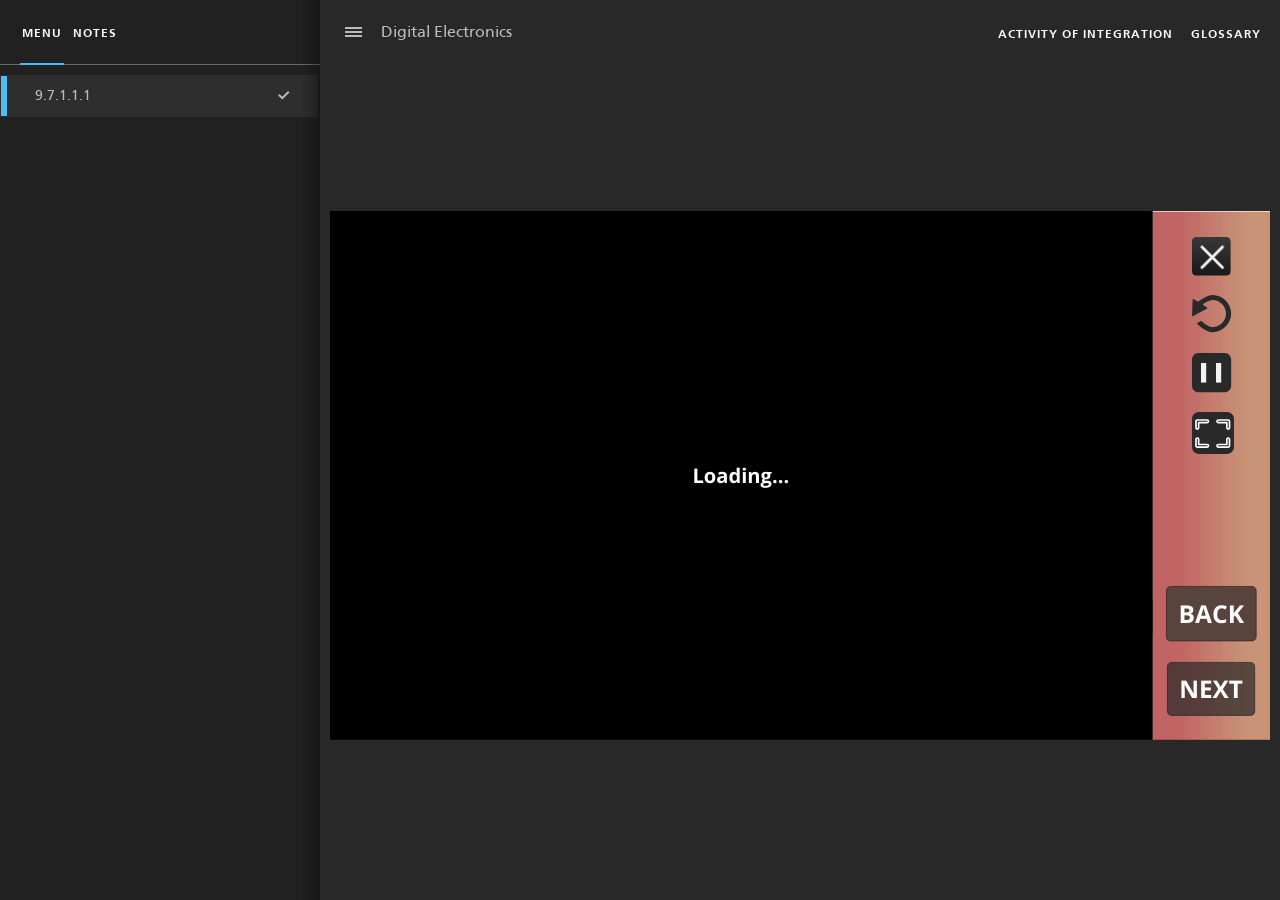
<file: index.html>
﻿<!doctype html>
<html lang="en-US">
<head>
  <meta charset="utf-8">
  <!-- Created using Storyline 360 x64 - http://www.articulate.com  -->
  <!-- version: 3.99.34516.0 -->
  <title>Digital Electronics</title>
  <meta http-equiv="x-ua-compatible" content="IE=edge"/>
  <meta name="viewport" content="width=device-width,initial-scale=1,user-scalable=no,shrink-to-fit=no,minimal-ui"/>
  <meta name="apple-mobile-web-app-capable" content="yes"/>
  <style>
    html, body { height: 100%; padding: 0; margin: 0 }
    #app { height: 100%; width: 100%; }
  </style>

  <script>
    window.DS = {};
    window.globals = {
      DATA_PATH_BASE: '',
      HAS_FRAME: true,
      HAS_SLIDE: true,

      lmsPresent: false,
      tinCanPresent: false,
      cmi5Present: false,
      aoSupport: false,
      scale: 'Scaled',
      captureRc: false,
      browserSize: 'optimal',
      bgColor: '#282828',
      features: 'DropInBase,JsApiBasics,MathExpressions,MorphTransition,MultipleQuizTracking,NewCaptionsFormat,PlayerSizeOption,TextEntryCharacterLimit',
      themeName: 'unified',
      preloaderColor: '#FFFFFF',
      suppressAnalytics: false,
      productChannel: 'stable',
      publishSource: 'storyline',
      aid: 'aid|868bafdd-b170-59b0-903b-262c264affd6',
      cid: '999c9f11-e1d5-46de-9fda-9120176cd181',
      playerVersion: '3.99.34516.0',
      publishTimestamp: '2026-09-09T10:20:39.9831248Z',
      maxIosVideoElements: 10,
      connectionSettings: { message: 'You%20are%20offline.%20Trying%20to%20reconnect...', useDarkTheme: false, mode: 'disabled' },
      hasFeature: function(feature) {
        return this.features.split(',').includes(feature);
      },
      
      parseParams: function(qs) {
        if (window.globals.parsedParams != null) {
          return window.globals.parsedParams;
        }
        qs = (qs || window.location.search.substr(1)).split('+').join(' ');
        var params = {},
            tokens,
            re = /[?&]?([^=]+)=([^&]*)/g;

        while (tokens = re.exec(qs)) {
          params[decodeURIComponent(tokens[1]).trim()] =
            decodeURIComponent(tokens[2]).trim();
        }
        window.globals.parsedParams = params;
        return params;
      }

    };

    if (window.flagsUnderTest != null) {
      window.globals.features = window.flagsUnderTest.reduce((accum, feature) => {
        if (!accum.includes(feature)) {
          accum.push(feature);
        }
        return accum;
      }, window.globals.features.split(',')).join();
    }
  </script>
  <script>
    var isIe11 = ('ActiveXObject' in window || window.MSBlobBuilder != null)
      && window.msCrypto != null && !window.ActiveXObject;
    if (isIe11) {
      window.globals.unsupportedBrowser = true;
      document.write(atob('[base64]'));
    }
  </script>

  <script>
    if (window.globals.hasFeature('NewAiCourseTranslation')) {
      
      
    }
  </script>

  
  <script>window.THREE = { };</script>
  
</head>
<body style="background: #282828" class="cs-HTML theme-unified">
  <!-- 360 -->
  <script>!function(){var e,i=/iPhone/i,o=/iPod/i,n=/iPad/i,t=/\biOS-universal(?:.+)Mac\b/i,r=/\bAndroid(?:.+)Mobile\b/i,a=/Android/i,d=/(?:SD4930UR|\bSilk(?:.+)Mobile\b)/i,p=/Silk/i,l=/Windows Phone/i,u=/\bWindows(?:.+)ARM\b/i,b=/BlackBerry/i,s=/BB10/i,c=/Opera Mini/i,f=/\b(CriOS|Chrome)(?:.+)Mobile/i,h=/Mobile(?:.+)Firefox\b/i,v=function(e){return void 0!==e&&"MacIntel"===e.platform&&"number"==typeof e.maxTouchPoints&&e.maxTouchPoints>1&&"undefined"==typeof MSStream};e=function(e){var m={userAgent:"",platform:"",maxTouchPoints:0};e||"undefined"==typeof navigator?"string"==typeof e?m.userAgent=e:e&&e.userAgent&&(m={userAgent:e.userAgent,platform:e.platform,maxTouchPoints:e.maxTouchPoints||0}):m={userAgent:navigator.userAgent,platform:navigator.platform,maxTouchPoints:navigator.maxTouchPoints||0};var g=m.userAgent,y=g.split("[FBAN");void 0!==y[1]&&(g=y[0]),void 0!==(y=g.split("Twitter"))[1]&&(g=y[0]);var A=function(e){return function(i){return i.test(e)}}(g),w={apple:{phone:A(i)&&!A(l),ipod:A(o),tablet:!A(i)&&(A(n)||v(m))&&!A(l),universal:A(t),device:(A(i)||A(o)||A(n)||A(t)||v(m))&&!A(l)},amazon:{phone:A(d),tablet:!A(d)&&A(p),device:A(d)||A(p)},android:{phone:!A(l)&&A(d)||!A(l)&&A(r),tablet:!A(l)&&!A(d)&&!A(r)&&(A(p)||A(a)),device:!A(l)&&(A(d)||A(p)||A(r)||A(a))||A(/\bokhttp\b/i)},windows:{phone:A(l),tablet:A(u),device:A(l)||A(u)},other:{blackberry:A(b),blackberry10:A(s),opera:A(c),firefox:A(h),chrome:A(f),device:A(b)||A(s)||A(c)||A(h)||A(f)},any:!1,phone:!1,tablet:!1};return w.any=w.apple.device||w.android.device||w.windows.device||w.other.device,w.phone=w.apple.phone||w.android.phone||w.windows.phone,w.tablet=w.apple.tablet||w.android.tablet||w.windows.tablet,w}(),"object"==typeof exports&&"undefined"!=typeof module?module.exports=e:"function"==typeof define&&define.amd?define((function(){return e})):this.isMobile=e}();
    window.isMobile.apple.tablet = window.isMobile.apple.tablet ||
      (navigator.platform === 'MacIntel' && navigator.maxTouchPoints > 1);
    window.isMobile.apple.device = window.isMobile.apple.device || window.isMobile.apple.tablet;
    window.isMobile.tablet = window.isMobile.tablet || window.isMobile.apple.tablet;
    window.isMobile.any = window.isMobile.any || window.isMobile.apple.tablet;
  </script>

  <div id="focus-sink" tabindex="-1"></div>

  <div id="preso"></div>
  <script>
    (function() {

      var classTypes = [ 'desktop', 'mobile', 'phone', 'tablet' ];

      var addDeviceClasses = function(prefix, testObj) {
        var curr, i;
        for (i = 0; i < classTypes.length; i++) {
          curr = classTypes[i];
          if (testObj[curr]) {
            document.body.classList.add(prefix + curr);
          }
        }
      };

      var params = window.globals.parseParams(),
          isDevicePreview = params.devicepreview === '1',
          isPhoneOverride = params.deviceType === 'phone' || (isDevicePreview && params.phone == '1'),
          isTabletOverride = (params.deviceType === 'tablet' || isDevicePreview) && !isPhoneOverride,
          isMobileOverride = isPhoneOverride || isTabletOverride;

      var deviceView = {
        desktop: !window.isMobile.any && !isMobileOverride,
        mobile: window.isMobile.any || isMobileOverride,
        phone: isPhoneOverride || (window.isMobile.phone && !isTabletOverride),
        tablet: isTabletOverride || window.isMobile.tablet
      };

      window.globals.deviceView = deviceView;
      window.isMobile.desktop = !window.isMobile.any;
      window.isMobile.mobile = window.isMobile.any;

      addDeviceClasses('view-', deviceView);

    })();
  </script>
  
  <script src='story_content/triggers.js' type=text/javascript></script>
<script src='story_content/user.js' type=text/javascript></script>
  <div class="slide-loader"></div>

  <script>
    var doc = document, loader = doc.body.querySelector('.slide-loader'); [ 1, 2, 3 ].forEach(function(n) { var d = doc.createElement('div'); d.style.backgroundColor = window.globals.preloaderColor; d.classList.add('mobile-loader-dot'); d.classList.add('dot' + n); loader.appendChild(d); });
  </script>

  <div class="mobile-load-title-overlay" style="display: none">
    <div class="mobile-load-title">Digital Electronics</div>
  </div>

  <div class="mobile-chrome-warning"></div>

  
<style>
  .warn-connection-dialog {
    display: none;
    background: transparent;
    pointer-events: all;
    position: fixed;
    left: 0;
    top: 0;
    width: 100%;
    height: 100%;
    z-index: 999;
  }

  .warn-connection-content {
    pointer-events: all;
    border-radius: 4px;
    background: white;
    border: 1px solid #E7E7E7;
    color: #333333;
    box-shadow: 0 2px 4px rgba(0, 0, 0, 0.25);
    transition: all 150ms ease-out;
    position: absolute;
    white-space: nowrap;
  }

  .view-phone.is-landscape .warn-connection-content {
    left: 23px;
    bottom: 23px;
  }

  .view-tablet.is-landscape .warn-connection-content {
    left: 50%;
    top: 20px;
    transform: translateX(-50%);
  }

  .view-mobile.is-portrait .warn-connection-content {
    transform: translate(-50%, calc(-100% - 15px));
  }

  .warn-connection-content p {
    display: inline-block;
    margin: 0 8px 0 0;
    line-height: 33px;
    font-size: 11px;
  }

  .warn-connection-content svg {
    position: relative;
    vertical-align: middle;
    margin: 0 2px 2px 8px;
  }

  .view-desktop .warn-connection-content {
    left: 1.5em;
    bottom: 1.5em;
  }

  .view-desktop .warn-connection-content p {
    font-size: 1.1em;
  }

  .is-offline .warn-connection-dialog {
    display: block;
  }

  .is-offline .cs-panel * {
    pointer-events: none !important;
  }

  .is-offline .cs-panel {
    pointer-events: all !important;
  }

  .is-offline #nav-controls * {
    pointer-events: none !important;
  }

  .is-offline #nav-controls {
    pointer-events: all !important;
  }
</style>

<div class="warn-connection-dialog" role="alertdialog" aria-modal="true" tabindex="0" aria-labelledby="warn-connection-message">
  <div class="warn-connection-content">
    <svg width="17" height="15" viewBox="0 0 17 15" xmlns="http://www.w3.org/2000/svg">
      <path fill="#8F0000" stroke="white" d="M16.07,12.98 L15.88,12.23 L9.51,1.21 C8.97,0.26,7.6,0.26,7.06,1.21 L0.69,12.23 C0.15,13.16,0.81,14.36,1.91,14.36 H14.65 C15.47,14.36,16.05,13.7,16.07,12.98 Z"/>
      <path fill="white" stroke="white" d="M8.58,5.5 C8.35,5.28,8.5,5.35,8.21,5.32 C8.09,5.35,7.97,5.49,7.96,5.67 C7.97,5.79,7.98,5.92,7.98,6.04 L7.98,6.04 C7.99,6.17,8,6.31,8.01,6.43 L8.01,6.44 C8.03,6.92,8.06,7.41,8.09,7.9 L8.09,7.9 C8.12,8.39,8.14,8.88,8.17,9.37 C8.17,9.39,8.18,9.42,8.2,9.44 C8.23,9.46,8.25,9.47,8.28,9.47 C8.31,9.47,8.34,9.46,8.35,9.44 C8.37,9.43,8.38,9.4,8.39,9.35 L8.39,9.34 C8.39,9.24,8.4,9.15,8.4,9.05 L8.4,9.05 C8.41,8.96,8.41,8.86,8.42,8.75 C8.43,8.44,8.45,8.12,8.47,7.81 L8.47,7.81 C8.49,7.49,8.51,7.18,8.53,6.87 C8.55,6.46,8.56,6.05,8.59,5.64 L8.6,5.62 C8.6,5.57,8.59,5.53,8.58,5.5 L8.21,5.32 Z"/>
      <circle fill="white" stroke="white" cx="8.3" cy="11.35" r="0.3"/>
    </svg>
    <p id="warn-connection-message">You are offline. Trying to reconnect...</p>
  </div>
</div>

<script>
  (function() {
    window.DS.connection = {
      warningShown: false,
      assets: {},
      loadingAssetGroup: false,
      retryDelay: 500
    };

    var connectionSettings = window.globals.connectionSettings || {};

    var useConnectionMessages = window.AbortController != null &&
      window.location.protocol != 'file:' &&
      connectionSettings.mode === 'normal';

    window.DS.connection.useConnectionMessages = useConnectionMessages;

    var assetCount = 0;
    var checkLoadedId;


    if (useConnectionMessages && connectionSettings != null) {
      var contentEl = document.querySelector('.warn-connection-content');
      var messageEl = contentEl.querySelector('p');

      if (connectionSettings.useDarkTheme) {
        contentEl.style.borderColor = '#BABBBA';
        contentEl.style.backgroundColor = '#282828';
        contentEl.style.color = '#FFFFFF';
      }

      if (connectionSettings.message != null) {
        messageEl.textContent = window.decodeURIComponent(connectionSettings.message);
      }
    }

    function checkAssetsReady() {
      for (var i in DS.connection.assets) {
        if (!DS.connection.assets[i].success) {
          return false;
        }
      }
      return true;
    }

    function stopAssetGroup() {
      if (!useConnectionMessages) { return; }

      assetCount = 0;

      DS.connection.oldAssetGroup = DS.connection.assets;
      DS.connection.assets = {};
      DS.connection.loadingAssetGroup = false;
      clearInterval(checkLoadedId);
    }

    function startAssetGroup() {
      if (!useConnectionMessages) { return; }
      var ticks = 0;
      clearInterval(checkLoadedId);
      checkLoadedId = setInterval(function() {
        var loaded = 0;
        if (assetCount === 0 && loaded === 0) {
          clearInterval(checkLoadedId);
          return;
        }

        for (var i in DS.connection.assets) {
          if (DS.connection.assets[i].success) {
            loaded++;
          }
        }

        if (assetCount === loaded && checkAssetsReady()) {
          for (var i in DS.connection.assets) {
            if (DS.connection.assets[i].action) {
              DS.connection.assets[i].action();
            }
          }
          hideWarning();
          stopAssetGroup();
        }
      }, 100)
    }

    function requiredAsset(url, action, retry, type) {
      if (!useConnectionMessages) { return; }
      if (DS.connection.assets[url]) { return; }

      DS.connection.assets[url] = {
        success: false, action: action, retry: retry, type: type
      };
      assetCount = Object.keys(DS.connection.assets).length;
      if (!DS.connection.loadingAssetGroup) {
        startAssetGroup();
      }
      DS.connection.loadingAssetGroup = true;
    }

    function assetLoaded(url) {
      if (!useConnectionMessages) { return; }
      if (DS.connection.assets[url]) {
        DS.connection.assets[url].success = true;
      }
    }

    function assetFailed(url) {
      if (!useConnectionMessages) { return; }
      if (!DS.connection.assets[url]) {
        if (/\.js$/.test(url) && url.indexOf('transcripts') === -1) {
          setTimeout(function() {
            if (DS.connection.lastSlideLoaded != null) {
              DS.connection.lastSlideLoaded();
            }
          }, DS.connection.retryDelay);
        }
        return;
      }
      if (!DS.connection.warningShown) { showWarning(); }
      if (DS.connection.assets[url].retry) {
        setTimeout(function() {
          if (!DS.connection.assets[url].success) {
            DS.connection.assets[url].retry()
          }
        }, DS.connection.retryDelay);
      }
    }

    function hideWarning() {
      document.body.classList.remove('is-offline');
      DS.connection.warningShown = false;
      enableKeys();
    }
    DS.connection.hideWarning = hideWarning

    function showWarning(btn) {
      document.body.classList.add('is-offline')
      DS.connection.warningShown = true;
      updateWarningPosition();
      disableKeys();
    }

    function updateWarningPosition() {
      if (!DS.connection.warningShown) {
        return;
      }

      var isPortrait = document.body.classList.contains('is-portrait');
      var isMobile = document.body.classList.contains('view-mobile');
      var warningEl = document.querySelector('.warn-connection-content');

      if (isPortrait && isMobile) {
        var slide = document.querySelector('.primary-slide');
        var slideRect = slide != null
          ? slide.getBoundingClientRect()
          : { top: window.innerHeight, left: 0, width: window.innerWidth };

        warningEl.style.top = `${slideRect.top}px`
        warningEl.style.left = `${slideRect.left + slideRect.width / 2}px`
      } else {
        warningEl.style.top = null;
        warningEl.style.left = null;
      }

      window.requestAnimationFrame(updateWarningPosition);
    }

    function onDisableKeyDown(e) {
      e.preventDefault();
      e.stopImmediatePropagation();
    }

    function onDisableKeyUp(e) {
      e.preventDefault();
      e.stopImmediatePropagation();
    }

    var accStyle = document.createElement('style');
    var warnDialogEl = document.querySelector('.warn-connection-dialog');

    function disableKeys() {
      if (DS.views && DS.views.nsStack && DS.views.nsStack.length === 1) {
        DS.views.nsStack[0].tabReachable = false
        DS.views.nsStack[0].updateTabIndex(true, true);
      }

      accStyle.innerHTML = '.acc-shadow-dom { display: none; }';
      document.body.appendChild(accStyle);

      warnDialogEl.parentNode.append(warnDialogEl);
      warnDialogEl.focus();
    }

    function enableKeys() {
      accStyle.remove();
      if (DS.views && DS.views.nsStack && DS.views.nsStack.length === 1 && DS.views.nsStack[0].name === '_frame') {
        DS.views.nsStack[0].tabReachable = true;
        DS.views.nsStack[0].updateTabIndex();
      }
    }

    // these will all be noops if the feature flag isn't set in
    // the data and `window.globals.features`
    DS.connection.requiredAsset = requiredAsset;
    DS.connection.assetLoaded = assetLoaded;
    DS.connection.assetFailed = assetFailed;
    DS.connection.stopAssetGroup = stopAssetGroup;
    DS.connection.startAssetGroup = startAssetGroup;
  })();
</script>


  <script>
    
    if (window.autoSpider && window.vInterfaceObject) {
      document.querySelector('.mobile-load-title-overlay').style.display = 'none';
    }
  </script>

  

  <link rel="stylesheet" href="html5/data/css/output.min.css" data-noprefix/>
</body>
<script src="html5/lib/scripts/bootstrapper.min.js"></script>
</html>
</file>
<file: html5/data/css/output.min.css>
@font-face {
  font-family: 'Open SansBold CharsBoldA0729C8B';
  src: url('[data-uri]');
  font-style: normal;
  font-weight: normal;
}
@font-face {
  font-family: 'Open Sans Charset1_ 5nQ5B8AE4B7';
  src: url('[data-uri]');
  font-style: normal;
  font-weight: normal;
}
@font-face {
  font-family: 'ArticulateBold CharBoldB9A45570';
  src: url('[data-uri]');
  font-style: normal;
  font-weight: normal;
}
@font-face {
  font-family: 'Articulate Charset1_ 6p431B161B';
  src: url('[data-uri]');
  font-style: normal;
  font-weight: normal;
}
@font-face {
  font-family: 'Open Sans Charset0_v9TY33EDE6F2';
  src: url('[data-uri]');
  font-style: normal;
  font-weight: normal;
}
@font-face {
  font-family: 'Open SansBold CharsBoldE47A47C6';
  src: url('[data-uri]');
  font-style: normal;
  font-weight: normal;
}
.cs-HTML {
  background: rgba(40, 40, 40, 1);
}
.cs-npnxnanbnsnfns00001001001 .cs-infopanel  {
  box-shadow: 0 1px 0 rgba(0, 0, 0, 0);
  background: rgba(255, 255, 255, 1);
}
.cs-npnxnanbnsnfns00001001001 .cs-infopanel .cs-link {
  color: rgba(186, 187, 186, 1);
}
.cs-npnxnanbnsnfns00001001001 .cs-infopanel .cs-link:hover {
  color: rgba(255, 255, 255, 1);
}
.cs-npnxnanbnsnfns00001001001 .cs-infopanel .cs-name {
  color: rgba(68, 68, 68, 1);
}
.cs-npnxnanbnsnfns00001001001 .cs-infopanel .cs-title {
  color: rgba(153, 153, 153, 1);
}
.cs-npnxnanbnsnfns00001001001 .cs-infopanelpopup  {
  box-shadow: 0 1px 0 rgba(0, 0, 0, 0);
  background: rgba(0, 0, 0, 0);
}
.cs-npnxnanbnsnfns00001001001 .cs-infopanelpopup .cs-link {
  color: rgba(255, 0, 0, 1);
}
.cs-npnxnanbnsnfns00001001001 .cs-infopanelpopup .cs-link:hover {
  color: rgba(255, 255, 255, 1);
}
.cs-npnxnanbnsnfns00001001001 .cs-infopanelpopup .cs-name {
  color: rgba(255, 255, 255, 1);
}
.cs-npnxnanbnsnfns00001001001 .cs-infopanelpopup .cs-bio {
  color: rgba(186, 187, 186, 1);
}
.cs-npnxnanbnsnfns00001001001 .cs-timer  {
  color: rgba(186, 187, 186, 1);
}
.cs-npnxnanbnsnfns00001001001 .cs-duration stop:first-child {
  stop-color: rgba(60, 60, 60, 1);
}
.cs-npnxnanbnsnfns00001001001 .cs-duration stop:last-child {
  stop-color: rgba(60, 60, 60, 1);
}
.cs-npnxnanbnsnfns00001001001 .cs-elapsed stop:first-child {
  stop-color: rgba(254, 227, 71, 1);
}
.cs-npnxnanbnsnfns00001001001 .cs-elapsed stop:last-child {
  stop-color: rgba(254, 227, 71, 1);
}
.cs-npnxnanbnsnfns00001001001 .cs-timer .cs-pie .cs-innerstroke {
  stroke: rgba(199, 199, 199, 1);
}
.cs-npnxnanbnsnfns00001001001 .cs-timer .cs-pie .cs-innerborder {
  stroke: rgba(255, 255, 255, 1);
}
.cs-npnxnanbnsnfns00001001001 .cs-window  {
  box-shadow: 0 8px 5px rgba(0, 0, 0, 0.2);
  border-color: rgba(49, 99, 0, 0);
  background: rgba(33, 33, 33, 1);
  color: rgba(248, 248, 248, 1);
}
.cs-npnxnanbnsnfns00001001001 .cs-window .cs-diva {
  border-color: rgba(78, 78, 78, 1);
}
.cs-npnxnanbnsnfns00001001001 .cs-window .cs-divb {
  border-color: rgba(78, 78, 78, 0);
}
.cs-npnxnanbnsnfns00001001001 .cs-editor .cs-editor-slide {
  color: rgba(226, 226, 226, 1);
}
.cs-npnxnanbnsnfns00001001001 .cs-editor .cs-editor-html {
  color: rgba(186, 187, 186, 1);
}
.cs-npnxnanbnsnfns00001001001 .cs-editor .cs-editor-button {
  text-shadow: 0 1px 0 rgba(0, 0, 0, 0);
  color: rgba(255, 255, 255, 1);
  border-color: rgba(211, 211, 211, 1);
  background: rgba(34, 34, 34, 1);
}
.cs-npnxnanbnsnfns00001001001 .cs-editor .cs-editor-button:hover {
  background: rgba(68, 68, 68, 1);
}
.cs-npnxnanbnsnfns00001001001 .cs-editor .cs-editor-button:active {
  background: rgba(68, 68, 68, 1);
}
.cs-npnxnanbnsnfns00001001001 .cs-listitem  {
  color: rgba(186, 187, 186, 1);
  border-color: none;
  border: 1px solid transparent;
}
.cs-npnxnanbnsnfns00001001001 .cs-listitem:hover {
  background: rgba(255, 255, 255, 0.06);
  border-color: rgba(108, 108, 108, 1) !important;
  border-width: 1px;
  border-radius: 2px;
  border-style: solid;
  box-sizing: border-box;
}
.cs-npnxnanbnsnfns00001001001 .cs-listitem.hover {
  background: rgba(255, 255, 255, 0.06);
  border-color: rgba(108, 108, 108, 1) !important;
  border-width: 1px;
  border-radius: 2px;
  border-style: solid;
  box-sizing: border-box;
}
.cs-npnxnanbnsnfns00001001001 .cs-glossary  {
  color: rgba(186, 187, 186, 1);
}
.cs-npnxnanbnsnfns00001001001 .cs-glossary .cs-scrolling-panel {
  background: rgba(0, 0, 0, 0);
}
.cs-npnxnanbnsnfns00001001001 .cs-glossary .cs-term.cs-selected .cs-choice-list-trigger {
  color: rgba(255, 255, 255, 1);
  background: rgba(255, 255, 255, 1);
}
.cs-npnxnanbnsnfns00001001001 .cs-glossary .cs-term.cs-selected .cs-choice-list-trigger:focus {
  color: rgba(255, 255, 255, 1);
  background: rgba(255, 255, 255, 1);
}
.cs-npnxnanbnsnfns00001001001 .cs-glossary .cs-term:hover .cs-choice-list-trigger {
  background: rgba(186, 187, 186, 1);
}
.cs-npnxnanbnsnfns00001001001 .cs-glossary .cs-term.hover .cs-choice-list-trigger {
  background: rgba(186, 187, 186, 1);
}
.cs-npnxnanbnsnfns00001001001 .cs-glossary .cs-term .cs-choice-list-trigger:focus {
  background: rgba(186, 187, 186, 1);
}
.cs-npnxnanbnsnfns00001001001 .cs-glossary .cs-diva {
  border-color: rgba(0, 0, 0, 0);
}
.cs-npnxnanbnsnfns00001001001 .cs-glossary .cs-divb {
  border-color: rgba(0, 0, 0, 0);
}
.cs-npnxnanbnsnfns00001001001 .cs-glossary .cs-divc {
  border-color: rgba(0, 0, 0, 0);
}
.cs-npnxnanbnsnfns00001001001 .cs-glossary .cs-heading {
  color: rgba(248, 248, 248, 1);
  font-weight: 700;
}
.note-content p span {
  color: rgba(186, 187, 186, 1);
  line-height: 1.4em;
  font-size: 103.769%;
}
.cs-npnxnanbnsnfns00001001001 .cs-resource .cs-separator {
  border-color: rgba(0, 0, 0, 0);
}
.cs-npnxnanbnsnfns00001001001 .cs-outline  {
  color: rgba(45, 45, 45, 1);
}
.cs-npnxnanbnsnfns00001001001 .cs-outline .cs-diva {
  border-color: rgba(0, 0, 0, 0);
}
.cs-npnxnanbnsnfns00001001001 .cs-outline .cs-divb {
  border-color: rgba(0, 0, 0, 0);
}
.cs-npnxnanbnsnfns00001001001 .cs-outline .cs-divc {
  border-color: rgba(0, 0, 0, 0);
}
.cs-npnxnanbnsnfns00001001001 .cs-outline .cs-search-filter:hover {
  color: rgba(0, 0, 0, 0);
}
.cs-npnxnanbnsnfns00001001001 .cs-outline .cs-search-filter.hover {
  color: rgba(0, 0, 0, 0);
}
.cs-npnxnanbnsnfns00001001001 .cs-transcript  {
  color: rgba(255, 255, 255, 1);
}
.cs-npnxnanbnsnfns00001001001 .cs-transcript .cs-div {
  border-color: rgba(0, 0, 0, 0);
}
.cs-npnxnanbnsnfns00001001001 .cs-tabs:not(.topmenu-item) {
  color: rgba(248, 248, 248, 1);
}
.cs-npnxnanbnsnfns00001001001 .cs-tabs .cs-inner-button:not(.topmenu-item) {
  text-shadow: 0 1px 0 rgba(0, 0, 0, 0);
}
.cs-npnxnanbnsnfns00001001001 .cs-tabs:hover:not(.topmenu-item) {
  color: rgba(248, 248, 248, 1);
}
.cs-npnxnanbnsnfns00001001001 .cs-tabs.cs-selected {
  background: rgba(0, 0, 0, 0);
  color: rgba(248, 248, 248, 1);
}
.cs-npnxnanbnsnfns00001001001 .cs-seekcontrol  {
  background: rgba(0, 0, 0, 0);
  border-color: rgba(0, 0, 0, 0);
}
.cs-npnxnanbnsnfns00001001001 .cs-seekcontrol .cs-button:hover .cs-icon {
  fill: rgba(255, 255, 255, 1);
}
.cs-npnxnanbnsnfns00001001001 .cs-seekcontrol .cs-button.hover .cs-icon {
  fill: rgba(255, 255, 255, 1);
}
.cs-npnxnanbnsnfns00001001001 .cs-seekcontrol .cs-button .cs-icon-shadow {
  fill: rgba(0, 0, 0, 0);
}
.cs-npnxnanbnsnfns00001001001 .cs-seekcontrol .cs-button .cs-icon {
  fill: rgba(180, 180, 180, 1);
}
.cs-npnxnanbnsnfns00001001001 .cs-seekcontrol .cs-seek .cs-fill {
  background: rgba(255, 255, 255, 0.6);
}
.cs-npnxnanbnsnfns00001001001 .cs-seekcontrol .cs-seek {
  background: rgba(108, 108, 108, 1);
  border-color: rgba(0, 0, 0, 0);
}
.cs-npnxnanbnsnfns00001001001 .cs-searchinput .cs-input {
  color: rgba(186, 187, 186, 1);
  border-color: rgba(0, 0, 0, 0);
  background: rgba(255, 255, 255, 0.06);
}
.cs-npnxnanbnsnfns00001001001 .cs-searchinput .cs-input:focus {
  color: rgba(248, 248, 248, 1);
  background: rgba(41, 41, 41, 1);
}
.cs-npnxnanbnsnfns00001001001 .cs-searchinput .cs-input:hover {
  box-shadow: inset 0 0 1px 0 rgba(69, 126, 19, 0);
}
.cs-npnxnanbnsnfns00001001001 .cs-searchinput .cs-input.hover {
  box-shadow: inset 0 0 1px 0 rgba(69, 126, 19, 0);
}
.cs-npnxnanbnsnfns00001001001 .cs-searchinput .cs-button .cs-icon {
  fill: rgba(186, 187, 186, 1);
}
.cs-npnxnanbnsnfns00001001001 .cs-searchinput .cs-button:hover {
  fill: rgba(63, 133, 0, 1);
}
.cs-npnxnanbnsnfns00001001001 .cs-searchinput .cs-button.hover {
  fill: rgba(63, 133, 0, 1);
}
.cs-npnxnanbnsnfns00001001001 .cs-menu  {
  box-shadow: 0 1px 0 rgba(0, 0, 0, 0);
  background: rgba(33, 33, 33, 1);
}
.cs-npnxnanbnsnfns00001001001 .cs-topmenu-item.active .cs-tab {
  background: rgba(33, 33, 33, 1);
}
.cs-npnxnanbnsnfns00001001001 .cs-logo  {
  box-shadow: 0 1px 0 rgba(37, 75, 0, 1);
  background: rgba(255, 255, 255, 0);
}
.cs-npnxnanbnsnfns00001001001 .cs-checkbox  {
  color: rgba(255, 255, 255, 1);
}
.cs-npnxnanbnsnfns00001001001 .cs-checkbox:hover {
  border-color: rgba(175, 221, 130, 1);
}
.cs-npnxnanbnsnfns00001001001 .cs-checkbox.hover {
  border-color: rgba(175, 221, 130, 1);
}
.cs-npnxnanbnsnfns00001001001 .cs-checkbox .cs-box {
  color: rgba(255, 255, 255, 1);
  border-color: rgba(42, 83, 0, 1);
}
.cs-npnxnanbnsnfns00001001001 .cs-checkbox .cs-box:checked::after {
  color: rgba(43, 196, 0, 1);
}
.cs-npnxnanbnsnfns00001001001 .cs-button  {
  text-shadow: 0 1px 0 rgba(0, 0, 0, 0);
  color: rgba(186, 187, 186, 1);
  border-color: rgba(0, 0, 0, 0);
  background: rgba(0, 0, 0, 0);
  box-shadow: 0 1px 0 rgba(0, 0, 0, 0);
}
.cs-npnxnanbnsnfns00001001001 .cs-button .cs-icon {
  fill: rgba(186, 187, 186, 1);
}
.cs-npnxnanbnsnfns00001001001 .cs-button .cs-icon-shadow {
  fill: rgba(0, 0, 0, 0);
}
.cs-npnxnanbnsnfns00001001001 .cs-button:hover {
  background: rgba(248, 248, 248, 1);
}
.cs-npnxnanbnsnfns00001001001 .cs-button.hover {
  background: rgba(248, 248, 248, 1);
}
.cs-npnxnanbnsnfns00001001001 .cs-button:active {
  background: rgba(0, 0, 0, 0);
}
.cs-npnxnanbnsnfns00001001001 .cs-button.cs-disabled:hover {
  background: rgba(0, 0, 0, 0);
}
.cs-npnxnanbnsnfns00001001001 .cs-button.cs-disabled.hover {
  background: rgba(0, 0, 0, 0);
}
.cs-npnxnanbnsnfns00001001001 .cs-button.cs-disabled:active {
  background: rgba(0, 0, 0, 0);
}
.cs-npnxnanbnsnfns00001001001 .cs-button.cs-volume:hover {
  background: rgba(0, 0, 0, 0);
}
.cs-npnxnanbnsnfns00001001001 .cs-button.cs-volume.hover {
  background: rgba(0, 0, 0, 0);
}
.cs-npnxnanbnsnfns00001001001 .cs-button.cs-volume:active {
  background: rgba(0, 0, 0, 0);
}
.cs-npnxnanbnsnfns00001001001.cs-base  {
  color: rgba(186, 187, 186, 1);
  border-color: rgba(40, 40, 40, 1);
  background: rgba(40, 40, 40, 1);
}
.cs-npnxnanbnsnfns00001001001.cs-base .cs-separator .cs-diva {
  background: rgba(69, 69, 69, 1);
}
.cs-npnxnanbnsnfns00001001001.cs-base .cs-separator .cs-divb {
  background: rgba(0, 0, 0, 0);
}
.cs-npnxnanbnsnfns00001001001.cs-base .cs-topmenu-item.active .cs-tab {
  border-color: rgba(69, 69, 69, 1);
}
.cs-npnxnanbnsnfns00001001001.cs-base .cs-topmenu-item.active .cs-panel {
  border-color: rgba(69, 69, 69, 1);
}
.cs-npnxnanbnsnfns00001001001.cs-base .cs-left {
  background: rgba(33, 33, 33, 1);
}
.cs-npnxnanbnsnfns00001001001.cs-base .cs-area-primary .cs-slide-container {
  background: rgba(40, 40, 40, 1);
}
.cs-npnxnanbnsnfns00001001001.cs-base.cs-custom-theme .cs-brandhighlight-bg {
  background: rgba(79, 189, 244, 1) !important;
}
.cs-npnxnanbnsnfns00001001001.cs-base.cs-custom-theme .cs-brandhighlight-secondary-bg {
  background: rgba(255, 255, 255, 1) !important;
}
.cs-npnxnanbnsnfns00001001001.cs-base.cs-custom-theme .cs-brandhighlight-border {
  border-color: rgba(79, 189, 244, 1) !important;
}
.cs-npnxnanbnsnfns00001001001.cs-base.cs-custom-theme .cs-brandhighlight-text {
  color: rgba(79, 189, 244, 1) !important;
}
.cs-npnxnanbnsnfns00001001001.cs-base.cs-custom-theme .cs-brandhighlight-fill {
  fill: rgba(79, 189, 244, 1) !important;
}
.cs-npnxnanbnsnfns00001001001.cs-base.cs-custom-theme .cs-listitem.cs-selected {
  background-color: rgba(255, 255, 255, 0.06) !important;
}
.cs-npnxnanbnsnfns00001001001 .cs-volume::-moz-range-thumb {
  border-color: rgba(43, 85, 0, 1);
  box-shadow: inset 0 0 1px 0 rgba(43, 85, 0, 1);
  background: rgba(255, 255, 255, 1);
}
.cs-npnxnanbnsnfns00001001001 .cs-volume::-ms-thumb {
  border-color: rgba(43, 85, 0, 1);
  box-shadow: inset 0 0 1px 0 rgba(43, 85, 0, 1);
  background: rgba(255, 255, 255, 1);
}
.cs-npnxnanbnsnfns00001001001 .cs-volume::-webkit-slider-thumb {
  border-color: rgba(43, 85, 0, 1);
  box-shadow: inset 0 0 1px 0 rgba(43, 85, 0, 1);
  background: rgba(255, 255, 255, 1);
}
.cs-npnxnanbnsnfns00001001001 .cs-volume::-moz-range-track {
  border-color: rgba(66, 140, 1, 1);
  background: rgba(108, 108, 108, 1);
}
.cs-npnxnanbnsnfns00001001001 .cs-volume::-ms-track {
  border-color: rgba(66, 140, 1, 1);
  background: rgba(108, 108, 108, 1);
}
.cs-npnxnanbnsnfns00001001001 .cs-volume::-webkit-slider-runnable-track {
  border-color: rgba(66, 140, 1, 1);
  background: rgba(108, 108, 108, 1);
}
body.show-focus .tab-focus-box {
  box-shadow: 0 0 0 1px rgba(255, 255, 0, 1), 0 0 0 3px rgba(0, 32, 96, 1), 0 0 5px 5px rgba(255, 255, 0, 1);
  border-color: transparent;
  outline: 2px transparent solid;
}
.skipnav {
  box-shadow: 0 0 0 1px rgba(255, 255, 0, 1), 0 0 0 3px rgba(0, 32, 96, 1), 0 0 5px 5px rgba(255, 255, 0, 1);
  border-color: transparent;
  outline: 2px transparent solid;
}
.cs-npnxnanbnsnfns00001001001 .cs-listitem:hover {
  color: none;
}
.cs-npnxnanbnsnfns00001001001 .cs-listitem.hover {
  color: none;
}
.cs-npnxnanbnsnfns00001001001 .cs-listitem.cs-viewed {
  color: #BABBBA;
}
.cs-npnxnanbnsnfns00001001001 .cs-listitem {
  color: #BABBBA;
}
.cs-npnxnanbnsnfns00001001001 .cs-listitem:hover .cs-icon-carrot * {
  fill: none;
}
.cs-npnxnanbnsnfns00001001001 .cs-listitem.hover .cs-icon-carrot * {
  fill: none;
}
.cs-npnxnanbnsnfns00001001001 .cs-listitem .cs-icon-carrot {
  color: none;
  top: calc(3px);
}
.cs-npnxnanbnsnfns00001001001 .cs-listitem .cs-icon-carrot .cs-shadow {
  color: #F8F8F8;
}
.cs-npnxnanbnsnfns00001001001 .item-collapsible .is-scene {
  color: #F8F8F8 !important;
  font-weight: 700;
}
.cs-npnxnanbnsnfns00001001001 .is-scene .cs-icon-carrot * {
  color: #F8F8F8 !important;
  font-weight: 700;
}
.cs-npnxnanbnsnfns00001001001 .is-scene:not(.outline-links-collapse) > a {
  color: #F8F8F8;
}
.cs-npnxnanbnsnfns00001001001 .is-scene:not(.outline-links-collapse) .cs-icon-carrot * {
  fill: none !important;
  color: #F8F8F8 !important;
}
.cs-npnxnanbnsnfns00001001001 .tabs, .cs-npnxnanbnsnfns00001001001 .cs-logo {
  border-bottom: 1px solid rgba(108, 108, 108, 1);
}
.cs-npnxnanbnsnfns00001001001 .area-secondary-wrapper:after {
  background-image: url('[data-uri]');
  background-size: 100%;
}
.cs-npnxnanbnsnfns00001001001 .panel-footer {
  background: #212121;
}
.cs-npnxnanbnsnfns00001001001 #outline-search {
  background: rgba(255, 255, 255, 0.06);
  border-color: rgba(108, 108, 108, 1);
  border-width: 1px;
  border-style: solid;
}
.cs-npnxnanbnsnfns00001001001 .topmenu-panel #outline-search {
  background: #545454;
}
.cs-npnxnanbnsnfns00001001001 .search-icon circle, .cs-npnxnanbnsnfns00001001001 .search-icon path {
  stroke: #BABBBA;
}
.cs-npnxnanbnsnfns00001001001 #outline-search input[type   =search] {
  color: #F8F8F8;
}
.cs-npnxnanbnsnfns00001001001 #outline-search ::-webkit-input-placeholder {
  color: #BABBBA !important;
}
.cs-npnxnanbnsnfns00001001001 #outline-search :-ms-input-placeholder {
  color: #BABBBA !important;
}
.cs-npnxnanbnsnfns00001001001 #outline-search ::-moz-placeholder {
  color: #BABBBA !important;
  opacity: 1;
}
.cs-npnxnanbnsnfns00001001001 .cs-topmenu-item.active, body:not(.is-touchable-tablet) .cs-npnxnanbnsnfns00001001001 .cs-topmenu-item:hover {
  color: #F8F8F8;
}
.cs-npnxnanbnsnfns00001001001 .cs-topmenu-item.button-tapped {
  color: #F8F8F8;
}
.cs-npnxnanbnsnfns00001001001 .cs-topmenu-item.active .cs-tab, .cs-npnxnanbnsnfns00001001001 .cs-topmenu-item .cs-tab {
  background: transparent !important;
  border: none !important;
}
.cs-npnxnanbnsnfns00001001001 .top-tabs-drop-icon div {
  background: #BABBBA;
}
.cs-npnxnanbnsnfns00001001001 .cs-panel.topmenu-panel .panel-content, .cs-npnxnanbnsnfns00001001001 .top-tabs-drop {
  background: #212121;
}
.cs-npnxnanbnsnfns00001001001 .cs-topmenu-item.active .cs-panel {
  background: #212121;
}
.cs-npnxnanbnsnfns00001001001 .cs-menu.topmenu-panel, .cs-npnxnanbnsnfns00001001001 .top-tabs-drop {
  border: 1px solid rgba(69, 69, 69, 1) !important;
  border-radius: 3px;
}
.cs-npnxnanbnsnfns00001001001 .resources .resources-list a:hover {
  background: rgba(255, 255, 255, 0.06);
}
body:not(.is-touchable-tablet) .cs-npnxnanbnsnfns00001001001 .resources .resources-list a:hover {
  background: rgba(255, 255, 255, 0.06);
}
.cs-npnxnanbnsnfns00001001001 .resources .resources-list a.hover {
  background: rgba(255, 255, 255, 0.06);
}
body:not(.is-touchable-tablet) .cs-npnxnanbnsnfns00001001001 .resources .resources-list a.hover {
  background: rgba(255, 255, 255, 0.06);
}
.cs-npnxnanbnsnfns00001001001 .resources .resources-list a.button-tapped {
  background: rgba(255, 255, 255, 0.06);
}
.cs-npnxnanbnsnfns00001001001 .cs-icon path, .cs-npnxnanbnsnfns00001001001 .cs-icon rect, .cs-npnxnanbnsnfns00001001001 .cs-icon polygon, .cs-npnxnanbnsnfns00001001001 .menu-icon-wrapper.menu-icon-wrapper-hover path {
  fill: #BABBBA;
}
.cs-npnxnanbnsnfns00001001001 .cs-icon .icon-stroke-only {
  fill: none !important;
  stroke: #BABBBA !important;
}
body:not(.is-touchable-tablet) .cs-npnxnanbnsnfns00001001001 .cs-button:hover .cs-icon path, body:not(.is-touchable-tablet) .cs-npnxnanbnsnfns00001001001 .cs-button:hover .cs-icon rect, body:not(.is-touchable-tablet) .cs-npnxnanbnsnfns00001001001 .cs-button:hover .cs-icon polygon {
  fill: #F8F8F8;
}
body:not(.is-touchable-tablet) .cs-npnxnanbnsnfns00001001001 .cs-tabs:hover .search-icon circle, body:not(.is-touchable-tablet) .cs-npnxnanbnsnfns00001001001 .cs-tabs:hover .search-icon path {
  stroke: #F8F8F8;
}
.cs-npnxnanbnsnfns00001001001 .cs-button.button-tapped .cs-icon path, .cs-npnxnanbnsnfns00001001001 .cs-button.button-tapped .cs-icon rect, .cs-npnxnanbnsnfns00001001001 .cs-button.button-tapped .cs-icon polygon {
  fill: #F8F8F8;
}
body:not(.is-touchable-tablet) .cs-npnxnanbnsnfns00001001001 .cs-button:hover .cs-icon .icon-stroke-only {
  fill: none !important;
  stroke: #F8F8F8 !important;
}
.cs-npnxnanbnsnfns00001001001 .cs-button:button-tapped .cs-icon .icon-stroke-only {
  fill: none !important;
  stroke: #F8F8F8 !important;
}
.cs-npnxnanbnsnfns00001001001 .menu-icon-wrapper.menu-icon-wrapper-hover svg path {
  fill: #F8F8F8;
}
.floating-sidebar:not(.sidebar-closed) .cs-npnxnanbnsnfns00001001001 #hamburger .menu-icon-wrapper svg path {
  fill: #BABBBA;
}
.floating-sidebar:not(.sidebar-closed) .cs-npnxnanbnsnfns00001001001 #hamburger .menu-icon-wrapper.menu-icon-wrapper-hover svg path {
  fill: #F8F8F8;
}
.cs-npnxnanbnsnfns00001001001 .volume .btn:before {
  background-image: url('[data-uri]');
}
.cs-npnxnanbnsnfns00001001001 .volume-track {
  background: #6C6C6C;
}
.cs-npnxnanbnsnfns00001001001 .volume-icon circle {
  stroke: #BABBBA;
}
.cs-npnxnanbnsnfns00001001001 .cs-settings > .settings-panel {
  background: #212121;
  border: 1px solid rgba(69, 69, 69, 1) !important;
  border-radius: 3px;
}
.cs-npnxnanbnsnfns00001001001 .cs-settings > .panel-down-arrow {
  fill: #212121;
}
.cs-npnxnanbnsnfns00001001001 .switch-toggle .border {
  stroke: #7C7C7C;
}
.cs-npnxnanbnsnfns00001001001 .switch-toggle .thumb-off .thumb {
  fill: #A2A2A2;
}
.cs-npnxnanbnsnfns00001001001 .switch-toggle .thumb-on .track {
  fill: rgba(79, 189, 244, 1);
}
.cs-npnxnanbnsnfns00001001001 .switch-toggle .thumb-off .track {
  fill: rgba(255, 255, 255, 0.1);
}
.cs-npnxnanbnsnfns00001001001 .switch-label {
  color: #BABBBA;
}
.cs-npnxnanbnsnfns00001001001 .cs-panel .scrollarea-btn:after {
  background: rgba(179, 180, 179, 0.75);
}
.scrollarea-scrollbar:hover .scrollarea-btn:after, .scrollarea-scrollbar.highlight-scrollbar .scrollarea-btn:after {
  background: rgba(179, 180, 179, 0.75);
}
.floating-sidebar .sidebar-overlay {
  background: rgba(0, 0, 0, 0.85);
}
.cs-npnxnanbnsnfns00001001001 .overlay-message {
  background: rgba(0, 0, 0, 0.85);
}
.cs-npnxnanbnsnfns00001001001 .top-ui-bg, .cs-npnxnanbnsnfns00001001001 .bottom-ui-bg, .cs-npnxnanbnsnfns00001001001 .right-ui-bg, .cs-npnxnanbnsnfns00001001001 .left-ui-bg {
  background: rgba(40, 40, 40, 0.8);
}
.cs-npnxnanbnsnfns00001001001 .circle-progress-bg {
  fill: #282828;
}
.cs-npnxnanbnsnfns00001001001 .circle-progress-well {
  fill: #6C6C6C;
}
.cs-npnxnanbnsnfns00001001001 .circle-progress-pie {
  stroke: #6C6C6C;
}
.cs-npnxnanbnsnfns00001001001 .lightbox .option-pane {
  background: rgba(40, 40, 40, 0.8);
}
.cs-npnxnanbnsnfns00001001001 .lightbox .option-pane:before {
  background: #282828;
}
.cs-npnxnanbnsnfns00001001001 .message-window {
  background: #212121;
  border: 1px solid rgba(255, 255, 255, 1) !important;
  border-radius: 3px;
}
.cs-npnxnanbnsnfns00001001001 .message-window-header p, .cs-npnxnanbnsnfns00001001001 .message-window-text {
  color: #F8F8F8;
}
.cs-npnxnanbnsnfns00001001001 .message-window-header p {
  border-bottom: 1px solid rgba(255, 255, 255, 1);
}
.cs-npnxnanbnsnfns00001001001 .message-window button.slide-object-button {
  border: 1px solid rgba(255, 255, 255, 1) !important;
}
.cs-npnxnanbnsnfns00001001001 .message-window button.slide-object-button:hover {
  background: rgba(255, 255, 255, 0.06) !important;
}
.message-window .slide-object-button tspan, .message-window .slide-object-button-text tspan {
  fill: #F8F8F8 !important;
}
body:not(.is-touchable-tablet) .cs-npnxnanbnsnfns00001001001 .cs-button:hover .text {
  color: #F8F8F8;
}
.cs-npnxnanbnsnfns00001001001 .cs-button.button-tapped .text {
  color: #F8F8F8;
}
.cs-npnxnanbnsnfns00001001001.cs-base {
  background: #282828;
}
.cs-npnxnanbnsnfns00001001001 .cs-menu {
  background: transparent;
}
.cs-npnxnanbnsnfns00001001001 .progress-bar .progress-bar-fill:after {
  background: #FFFFFF !important;
}
.cs-npnxnanbnsnfns00001001001 .volume-dot {
  background: #FFFFFF !important;
}
.fn-npnxnanbsnfns00001001001 {
  font-family: 'Articulate0E4AA741';
  -webkit-font-variant-ligatures: no-common-ligatures;
  font-variant-ligatures: no-common-ligatures;
}
.fn-pxabnsnfns00001001001 {
  font-family: 'Articulate0E4AA741';
  -webkit-font-variant-ligatures: no-common-ligatures;
  font-variant-ligatures: no-common-ligatures;
}
.fn-npxnabnsnfns00001001001 {
  font-family: 'Articulate0E4AA741';
  -webkit-font-variant-ligatures: no-common-ligatures;
  font-variant-ligatures: no-common-ligatures;
}
.fn-npnxnanbnsnfns00001001001 {
  font-family: 'Articulate0E4AA741';
  -webkit-font-variant-ligatures: no-common-ligatures;
  font-variant-ligatures: no-common-ligatures;
}
.fn-pxabnsnfns00001001000 {
  font-family: 'Articulate0E4AA741';
  -webkit-font-variant-ligatures: no-common-ligatures;
  font-variant-ligatures: no-common-ligatures;
}
@font-face {
  font-family: 'Articulate0E4AA741';
  src: url('[data-uri]');
  font-style: normal;
  font-weight: bold;
}
@font-face {
  font-family: 'Articulate0E4AA741';
  src: url('[data-uri]');
  font-style: normal;
  font-weight: normal;
}
.cs-ResumePromptSlide .cs-65F30iM9gQ5-ResumePromptSlide-btn0 {
  color: rgba(255, 255, 255, 1);
  border-color: rgba(211, 211, 211, 1);
  background: rgba(34, 34, 34, 1);
  text-shadow: 0 1px 0 rgba(0, 0, 0, 0);
}
.cs-ResumePromptSlide .cs-65F30iM9gQ5-ResumePromptSlide-btn0 .cs-html {
  color: rgba(186, 187, 186, 1);
}
.cs-ResumePromptSlide .cs-65F30iM9gQ5-ResumePromptSlide-btn0 .cs-slide {
  border-color: rgba(226, 226, 226, 1);
}
.cs-ResumePromptSlide .cs-65F30iM9gQ5-ResumePromptSlide-btn0:hover {
  background: rgba(68, 68, 68, 1);
}
.cs-ResumePromptSlide .cs-65F30iM9gQ5-ResumePromptSlide-btn0:active {
  background: rgba(68, 68, 68, 1);
}
.cs-ResumePromptSlide .cs-65F30iM9gQ5-ResumePromptSlide-btn1 {
  color: rgba(255, 255, 255, 1);
  border-color: rgba(211, 211, 211, 1);
  background: rgba(34, 34, 34, 1);
  text-shadow: 0 1px 0 rgba(0, 0, 0, 0);
}
.cs-ResumePromptSlide .cs-65F30iM9gQ5-ResumePromptSlide-btn1 .cs-html {
  color: rgba(186, 187, 186, 1);
}
.cs-ResumePromptSlide .cs-65F30iM9gQ5-ResumePromptSlide-btn1 .cs-slide {
  border-color: rgba(226, 226, 226, 1);
}
.cs-ResumePromptSlide .cs-65F30iM9gQ5-ResumePromptSlide-btn1:hover {
  background: rgba(68, 68, 68, 1);
}
.cs-ResumePromptSlide .cs-65F30iM9gQ5-ResumePromptSlide-btn1:active {
  background: rgba(68, 68, 68, 1);
}
.cs-ExternalInterfaceErrorSlide .cs-buttonOK {
  color: rgba(255, 255, 255, 1);
  border-color: rgba(211, 211, 211, 1);
  background: rgba(34, 34, 34, 1);
  text-shadow: 0 1px 0 rgba(0, 0, 0, 0);
}
.cs-ExternalInterfaceErrorSlide .cs-buttonOK .cs-html {
  color: rgba(186, 187, 186, 1);
}
.cs-ExternalInterfaceErrorSlide .cs-buttonOK .cs-slide {
  border-color: rgba(226, 226, 226, 1);
}
.cs-ExternalInterfaceErrorSlide .cs-buttonOK:hover {
  background: rgba(68, 68, 68, 1);
}
.cs-ExternalInterfaceErrorSlide .cs-buttonOK:active {
  background: rgba(68, 68, 68, 1);
}
.cs-InvalidPromptSlide .cs-65F30iM9gQ5-InvalidPromptSlide-btn0 {
  color: rgba(255, 255, 255, 1);
  border-color: rgba(211, 211, 211, 1);
  background: rgba(34, 34, 34, 1);
  text-shadow: 0 1px 0 rgba(0, 0, 0, 0);
}
.cs-InvalidPromptSlide .cs-65F30iM9gQ5-InvalidPromptSlide-btn0 .cs-html {
  color: rgba(186, 187, 186, 1);
}
.cs-InvalidPromptSlide .cs-65F30iM9gQ5-InvalidPromptSlide-btn0 .cs-slide {
  border-color: rgba(226, 226, 226, 1);
}
.cs-InvalidPromptSlide .cs-65F30iM9gQ5-InvalidPromptSlide-btn0:hover {
  background: rgba(68, 68, 68, 1);
}
.cs-InvalidPromptSlide .cs-65F30iM9gQ5-InvalidPromptSlide-btn0:active {
  background: rgba(68, 68, 68, 1);
}
.cs-PrintPromptSlide .cs-65F30iM9gQ5-PrintPromptSlide-btn0 {
  color: rgba(255, 255, 255, 1);
  border-color: rgba(211, 211, 211, 1);
  background: rgba(34, 34, 34, 1);
  text-shadow: 0 1px 0 rgba(0, 0, 0, 0);
}
.cs-PrintPromptSlide .cs-65F30iM9gQ5-PrintPromptSlide-btn0 .cs-html {
  color: rgba(186, 187, 186, 1);
}
.cs-PrintPromptSlide .cs-65F30iM9gQ5-PrintPromptSlide-btn0 .cs-slide {
  border-color: rgba(226, 226, 226, 1);
}
.cs-PrintPromptSlide .cs-65F30iM9gQ5-PrintPromptSlide-btn0:hover {
  background: rgba(68, 68, 68, 1);
}
.cs-PrintPromptSlide .cs-65F30iM9gQ5-PrintPromptSlide-btn0:active {
  background: rgba(68, 68, 68, 1);
}
</file>
